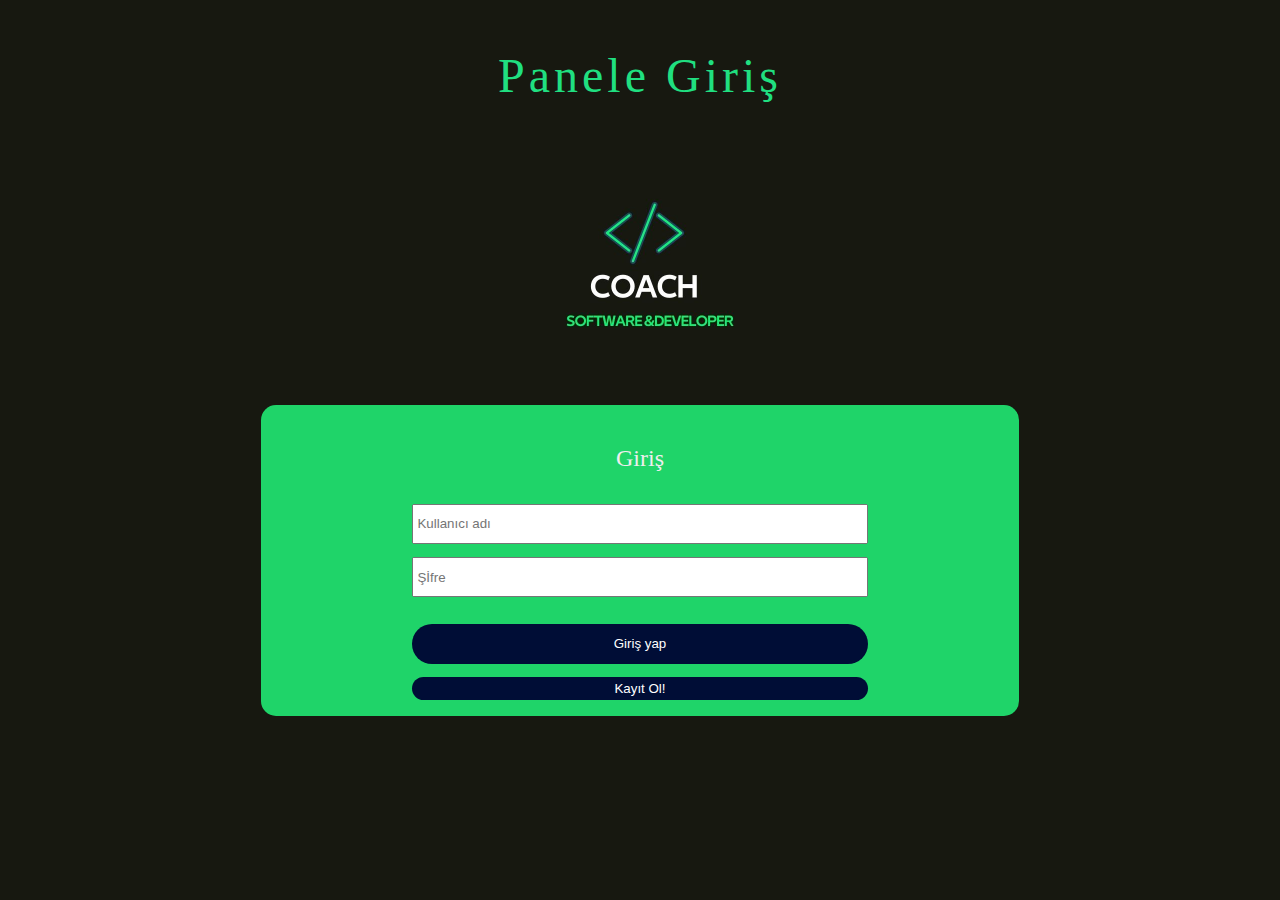
<file: index.html>
<!DOCTYPE html>
<html lang="tr">
<head>
    <link rel="icon" href="favicon.ico" type="image/x-icon" />

    <link rel="stylesheet"  href="logo.jpg">
    <link rel="stylesheet"  href="panel.css">
    <meta charset="UTF-8">
    <meta http-equiv="X-UA-Compatible" content="IE=edge">
    <meta name="viewport" content="width=device-width, initial-scale=1.0">
    <title>Giriş Paneli</title>

        <h1>Panele Giriş</h1>
        <img src="logo.jpg" alt="logo">
            <div class="outer-box">
                <div class="login-box">
                    <h4 class="login-text">Giriş</h4>
                   
                    <input placeholder="Kullanıcı adı">
                    <!--istenilen giriş yap yeri input etiketiyle oluşturularak place holderla ısım verilir-->
                    <input placeholder="Şİfre">
                    <button id="btn-login">
                        <a href="panel.html" target="_blank">Giriş yap</a>
                    </button>
                    <button id="btn-forgot">
                        <a href="kayıtol.html" target="_blank">Kayıt Ol!</a>
                       </button>
                
                </div>
            </div>
       
</head> 
<body>
    
</body>
</html>
</file>
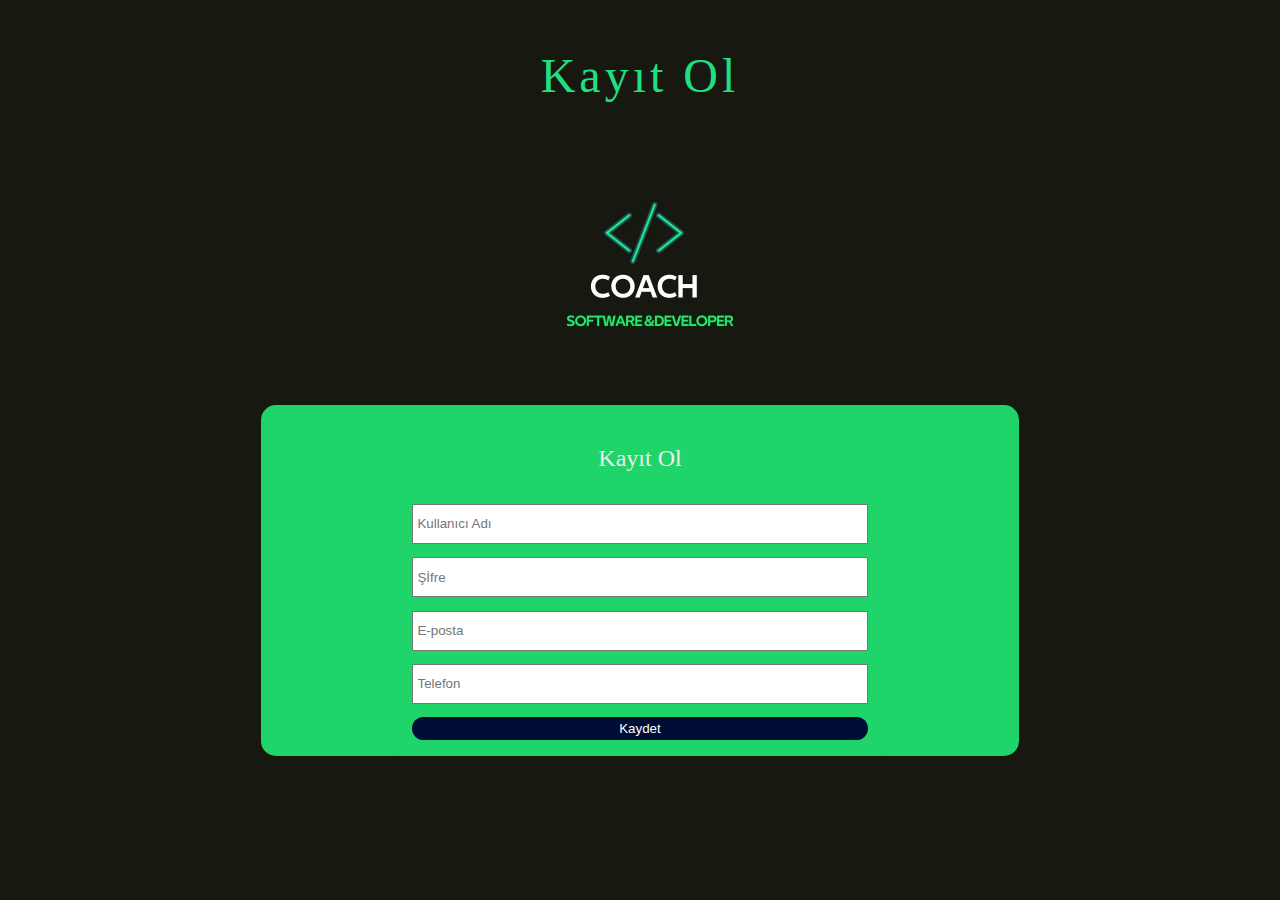
<file: kayıtol.html>
<!DOCTYPE html>
<html lang="tr">
<head>
    <link rel="icon" href="favicon.ico" type="image/x-icon" />
    <link rel="stylesheet"  href="panel.css">
    <meta charset="UTF-8">
    <meta http-equiv="X-UA-Compatible" content="IE=edge">
    <meta name="viewport" content="width=device-width, initial-scale=1.0">
    <title>Kayıt OL</title>

        <h1>Kayıt Ol</h1>
        <img src="logo.jpg" alt="logo">
            <div class="outer-box">
                <div class="login-box">
                    <h4 class="login-text">Kayıt Ol</h4>
                   
                    <input placeholder="Kullanıcı Adı">
                    <!--istenilen giriş yap yeri input etiketiyle oluşturularak place holderla ısım verilir-->
                    <input placeholder="Şİfre">
                    <input placeholder="E-posta">
                    <input placeholder="Telefon">
                    
                    <button id="btn-forgot">Kaydet</button>
                
                </div>
            </div>
       
</head> 
<body>
    
</body>
</html>
</file>
<file: panel.css>
body{
    box-sizing: border-box;
    font-family: Cambria, Cochin, Georgia, Times, 'Times New Roman', serif;
    color:rgb(32, 223, 128);
    background-color: rgb(23, 24, 16) ;
}


h1{
    margin-top: 1em;
    margin-bottom: 1em;
    color:rgb(32, 223, 128);
    font-weight: 400;
    text-align: center;
    font-size: 300%;
    letter-spacing: 4px;
    
}

h4 {
    margin-top: 1em;
    color: #eee;
    font-size: 150%;
    font-weight: 300;
    text-align: center;
  }
  
  button {
    display: inline;
    background: #08c34c;
    color: #cf0e9b;
    border: 0;
    padding: 4px;
  }
  
  input {
      display: block;
      width: 98%;
    height: 30px; 
      margin-top: 1.0em;
     padding: 3px;
     color: red;
  }
  
  small {
    display: inline-block;
    margin-top: 5px;
    color: white;
    font-size: 100%;
    color: #fff;
  }
  
  .login-box {
      padding: 1em 1em 1em 1em;
      margin: auto;
      text-align: center;
      display: block;
      background-color:rgb(31, 212, 105);
      /*border: 1px dashed white;*/
      width: 60%;
    height: auto;
    border-radius: 5px;
  }
  
  .outer-box {
      display: block;
      margin: auto;
      background:rgb(31, 212, 105);
      border-radius: 15px;
      width: 60%;
      height: 50em;
    height: auto;
  }
  
  #btn-login {
    display: block;
    width: 100%;
    height: 40px;
    margin-top: 2.0em;
    border-radius: 35px;
    background-color: #000D36;
    color: #fff;
    padding: 5px;
  }
  
  #btn-forgot {
    display: block;
    width: 100%;
    margin-top: 1.0em;
    border-radius: 35px;
    color: #fff;
    background-color: #000D36;
  }
  
small{
    text-align: center;
  }

  img{
    text-align: center;
    padding-left: 41%;
    width: 250px;
    height: 250px;
    margin-top: 0px;
    border-radius: 30px;
  
  }
  a{
    color: white;   
    text-decoration: none;
  }
  #btn-forgot:hover{
    color: #000D36;
    background-color:rgb(32, 223, 128);
    
  }

  #btn-login:hover{
    color: #000D36;
    background-color:rgb(32, 223, 128);
  }

  #validationServer03Feedback{
    color:  rgb(118, 57, 57) ;
  }
</file>
